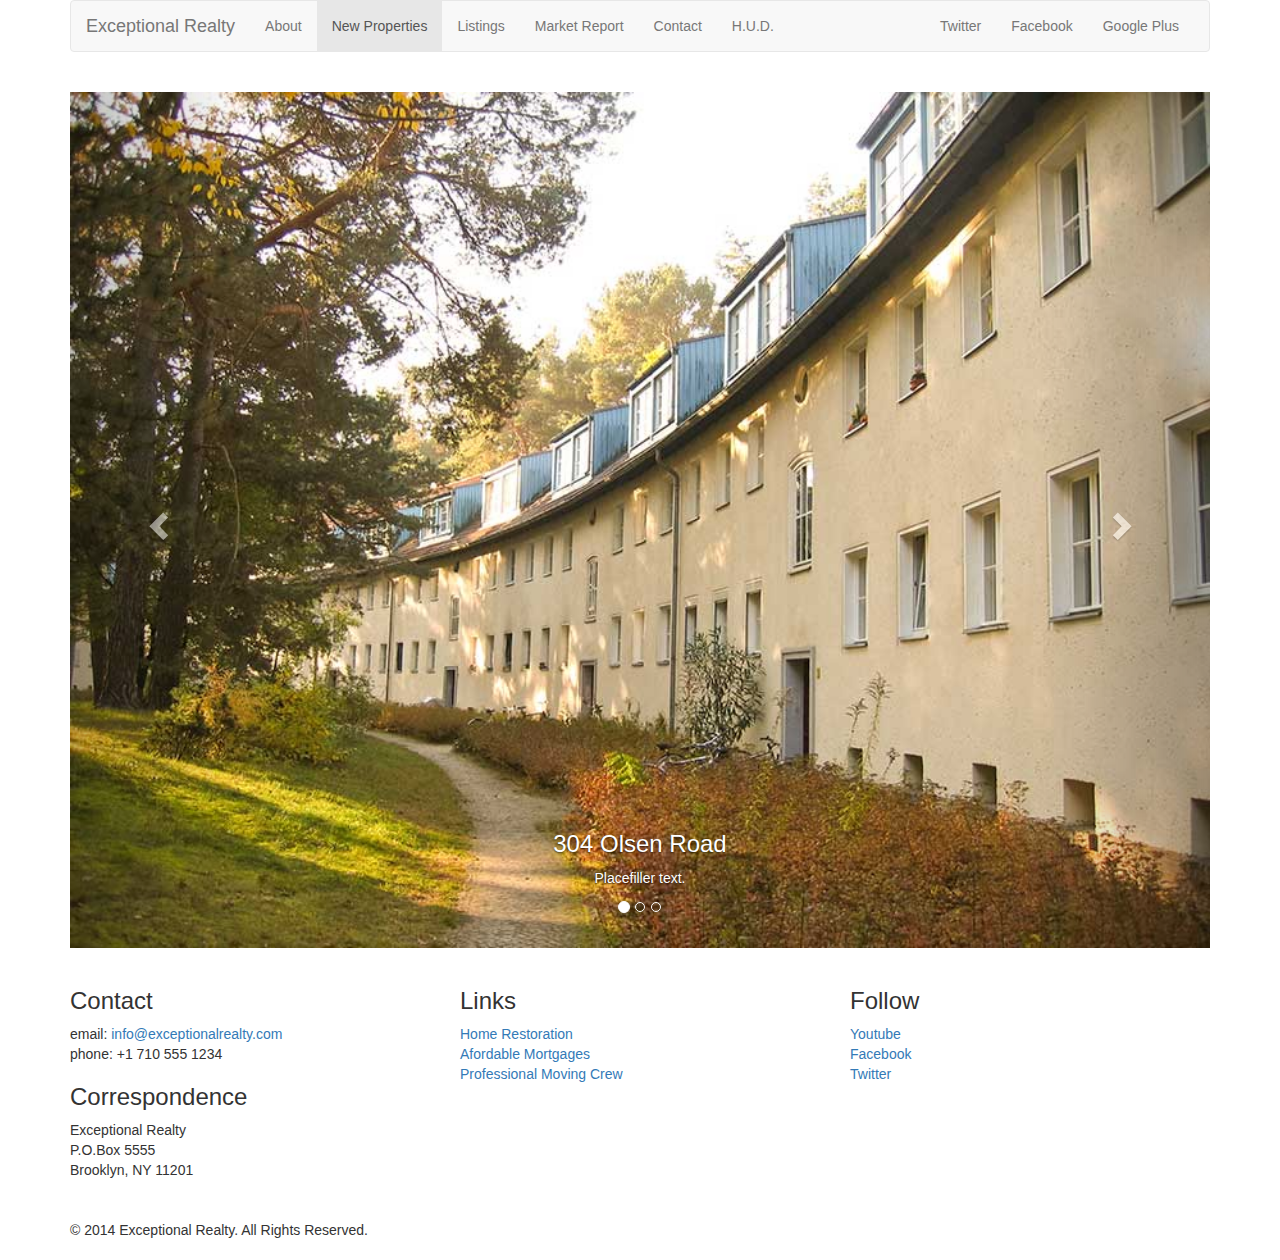
<file: new-properties.html>
<!DOCTYPE html>
<html lang="en">
      <head>
        <meta charset="utf-8">
        <meta http-equiv="X-UA-Compatible" content="IE=edge">
        <meta name="viewport" content="width=device-width, initial-scale=1">
        <!-- The above 3 meta tags *must* come first in the head; any other head content must come *after* these tags -->
        <title>Exceptional Realty Group - Luxury Homes - About</title>

        <!-- Bootstrap -->
        <link href="css/bootstrap.min.css" rel="stylesheet">

        <link rel="stylesheet" href="css/style.css">

        <!-- HTML5 shim and Respond.js for IE8 support of HTML5 elements and media queries -->
        <!-- WARNING: Respond.js doesn't work if you view the page via file:// -->
        <!--[if lt IE 9]>
          <script src="https://oss.maxcdn.com/html5shiv/3.7.2/html5shiv.min.js"></script>
          <script src="https://oss.maxcdn.com/respond/1.4.2/respond.min.js"></script>
        <![endif]-->
      </head>
<body>

  <div class="container">
      <div class="row">
          <div class="col-sm-12">
                <nav class="navbar navbar-default">
                  <div class="container-fluid">
                    <!-- Brand and toggle get grouped for better mobile display -->
                        <div class="navbar-header">
                          <button type="button" class="navbar-toggle collapsed" data-toggle="collapse" data-target="#bs-example-navbar-collapse-1" aria-expanded="false">
                            <span class="sr-only">Toggle navigation</span>
                            <span class="icon-bar"></span>
                            <span class="icon-bar"></span>
                            <span class="icon-bar"></span>
                          </button>
                          <a class="navbar-brand" href="#">Exceptional Realty</a>
                        </div>

                    <!-- Collect the nav links, forms, and other content for toggling -->
                    <div class="collapse navbar-collapse" id="bs-example-navbar-collapse-1">
                            <ul class="nav navbar-nav">
                              <li><a href="index.html">About</a></li>
                              <li class="active"><a href="new-properties.html">New Properties</a></li>
                              <li><a href="#">Listings</a></li>
                              <li><a href="#">Market Report</a></li>
                              <li><a href="#">Contact</a></li>
                              <li><a href="http://hud.gov">H.U.D.</a></li>        
                            </ul>
                     
                            <ul class="nav navbar-nav navbar-right">
                                   <li><a class="twit" href="#" title="Twitter">Twitter</a></li>
                                   <li><a class="fbook" href="#" title="Facebook">Facebook</a></li>
                                   <li><a class="gplus" href="#" title="Google Plus">Google Plus</a></li>
                              
                            </ul>
                    </div><!-- /.navbar-collapse -->
                  </div><!-- /.container-fluid -->
                </nav>

          </div> <!-- col-sm-12 -->
      </div> <!-- close row -->


          <div class="row">
            <div class="col-sm-12">
        

                      <div id="carousel-example-generic" class="carousel slide" data-ride="carousel">
                        <!-- Indicators -->
                        <ol class="carousel-indicators">
                          <li data-target="#carousel-example-generic" data-slide-to="0" class="active"></li>
                          <li data-target="#carousel-example-generic" data-slide-to="1"></li>
                          <li data-target="#carousel-example-generic" data-slide-to="2"></li>
                        </ol>

                        <!-- Wrapper for slides -->
                        <div class="carousel-inner" role="listbox">
                          <div class="item active">
                            <img src="images/new-1.jpg" alt="304 Olsen Road">
                            <div class="carousel-caption">
                              <h3>304 Olsen Road</h3>
                              <p>Placefiller text.</p>
                            </div>
                          </div>
                          <div class="item">
                            <img src="images/new-2.jpg" alt="9872 Freemont Drive">
                            <div class="carousel-caption">
                              <h3>9872 Freemont Drive</h3>
                              <p>Placefiller text.</p>
                            </div>
                          </div>
                        </div>

                        <!-- Controls -->
                        <a class="left carousel-control" href="#carousel-example-generic" role="button" data-slide="prev">
                          <span class="glyphicon glyphicon-chevron-left" aria-hidden="true"></span>
                          <span class="sr-only">Previous</span>
                        </a>
                        <a class="right carousel-control" href="#carousel-example-generic" role="button" data-slide="next">
                          <span class="glyphicon glyphicon-chevron-right" aria-hidden="true"></span>
                          <span class="sr-only">Next</span>
                        </a>
                      </div>
            </div> <!-- close col-sm-12 -->
          </div> <!-- close row -->
            
          



          <div class="row">
                  <div class="col-sm-4">
                  <h3>Contact</h3>
                    <p>
                      email: <a href="mailto:info@exceptionalrealty.com">info@exceptionalrealty.com</a><br>
                      phone: +1 710 555 1234
                    </p>
                    <h3>Correspondence</h3>
                    <address>
                      Exceptional Realty<br>
                      P.O.Box 5555<br>
                      Brooklyn, NY 11201
                    </address>
                  </div>

                <div class="col-sm-4">
                  <h3>Links</h3>
                    <p>
                      <a href="#" target="_blank">Home Restoration</a><br>
                      <a href="#" target="_blank">Afordable Mortgages</a><br>
                      <a href="#" target="_blank">Professional Moving Crew</a>
                    </p>
                </div>
            
                <div class="col-sm-4">
                <h3>Follow</h3>
                  <p>
                    <a href="#" target="_blank">Youtube</a><br>
                    <a href="#" target="_blank">Facebook</a><br>
                    <a href="#" target="_blank">Twitter</a>
                  </p>
                </div>
            </div> <!-- close row -->

            <div class="row">
                <div class="col-sm-12">
                    &copy; 2014 Exceptional Realty. All Rights Reserved.
                </div>

            </div>

  </div> <!-- Closing of container -->



            <!-- jQuery (necessary for Bootstrap's JavaScript plugins) -->
            <script src="https://ajax.googleapis.com/ajax/libs/jquery/1.11.3/jquery.min.js"></script>
            <!-- Include all compiled plugins (below), or include individual files as needed -->
            <script src="js/bootstrap.min.js"></script>
  </body>
</html>
</file>
<file: css/style.css>
/*/////// MEDIA ////////*/

img, video, audio, iframe, table, form {
  width: 100%; /* IE */
  max-width: 100%; /* FF, Safari, Chrome */
}


/*/////// LAYOUT STYLES ////////*/

.row {
  margin-bottom: 20px;
}

/*//// CAROUSEL STYLES ///////*/

#carousel-generic-example .item img {
  height: auto;
}


.carousel-caption p {
  display: none;
}

@media only screen and (min-width: 768px) {
  #carousel-generic-example .item img {
  height: 384px;
  }
  
  .carousel-caption p {
  display: none;
  }

}

@media only screen and (min-width: 992px) {
  #carousel-generic-example .item img {
  height: 496px;
  }

  .carousel-caption p {
  display: block;
  }

}

@media only screen and (min-width: 1200px) {
    
  #carousel-generic-example .item img {
  height: 600px;
  }

  .carousel-caption p {
    display: block;
  }
}
</file>
